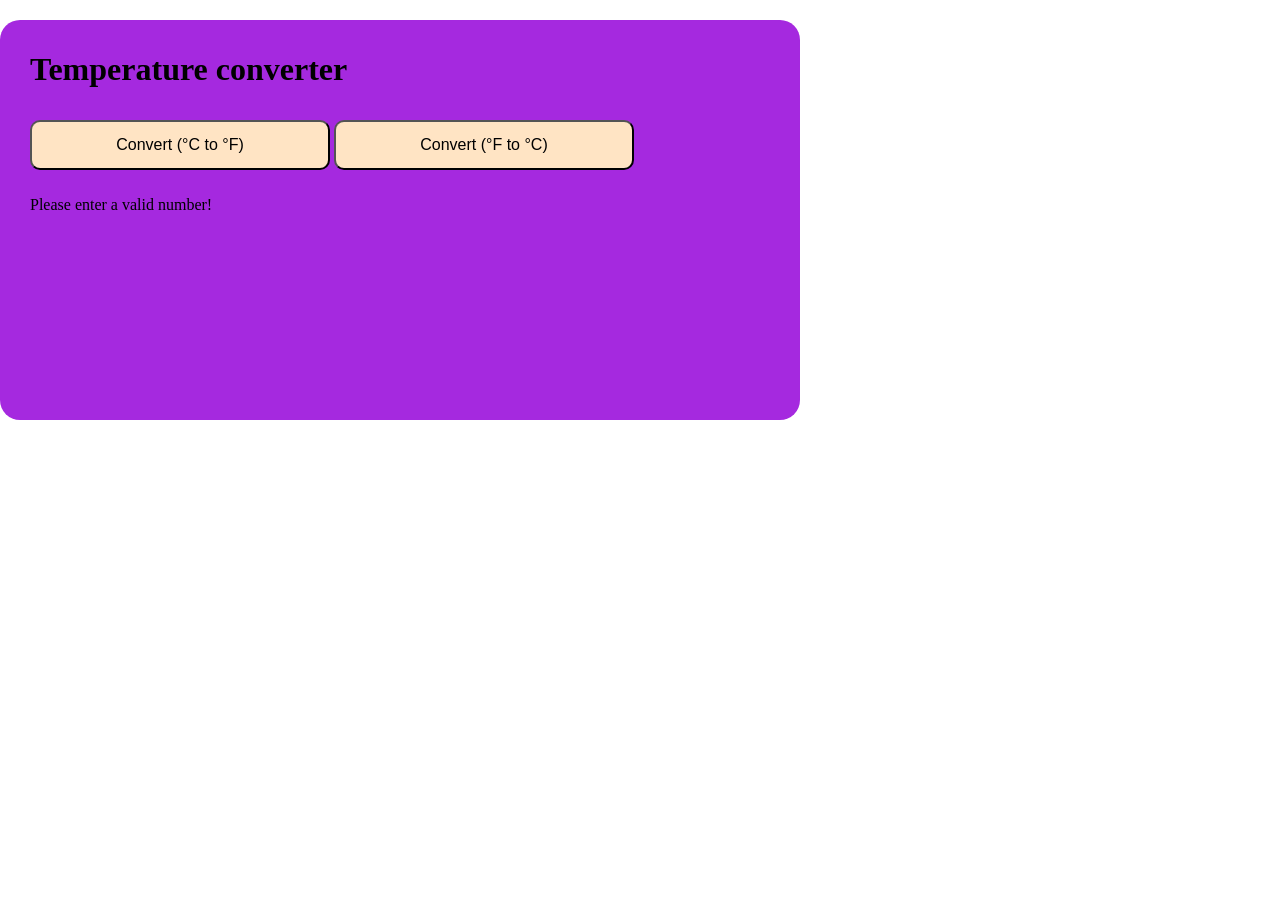
<file: index.html>
<!DOCTYPE html>
<html lang="en">
<head>
  <meta charset="UTF-8" />
  <meta name="viewport" content="width=device-width, initial-scale=1" />
  <title>Temperature Converter</title>
  <style>
    body {
      margin: 0;
      padding: 0;
    }
    .container {
      width: 800px;
      height: 400px;
      border-radius: 20px;
      background-color: rgb(165, 41, 223);
    }
    .items {
      margin: 20px;
      padding: 10px;
    }
    input {
      background-color: bisque;
      width: 300px;
      height: 50px;
      border-radius: 10px;
      margin: 10px 0;
      cursor: pointer;
      font-size: 16px;
    }
  </style>
</head>
<body>
  <div class="container">
    <div class="items">
      <h1>Temperature converter</h1>
      <input type="button" onclick="convertToF()" value="Convert (°C to °F)" />
      <input type="button" onclick="convertToC()" value="Convert (°F to °C)" />
      <p class="inputTemp"></p>
      <h2 class="celsius"></h2>
      <h2 class="fahrenheit"></h2>
    </div>
  </div>
  <script>
    let number = parseFloat(prompt("Enter temperature:"));
    let inputTemp = document.getElementsByClassName("inputTemp")[0];
    let heading1 = document.getElementsByClassName("celsius")[0];
    let heading2 = document.getElementsByClassName("fahrenheit")[0];

    if (isNaN(number)) {
      inputTemp.innerHTML = "Please enter a valid number!";
    } else {
      inputTemp.innerHTML = `Entered temperature is ${number}`;
    }

    function convertToC() {
      if (isNaN(number)) {
        heading1.innerHTML = "";
        return;
      }
      let C = (number - 32) * (5 / 9);
      heading1.innerHTML = `The °F to °C converted temperature is ${C.toFixed(2)}°C`;
      heading2.innerHTML = "";
    }

    function convertToF() {
      if (isNaN(number)) {
        heading2.innerHTML = "";
        return;
      }
      let F = (number * 9) / 5 + 32;
      heading2.innerHTML = `The °C to °F converted temperature is ${F.toFixed(2)}°F`;
      heading1.innerHTML = "";
    }
  </script>
</body>
</html>
</file>
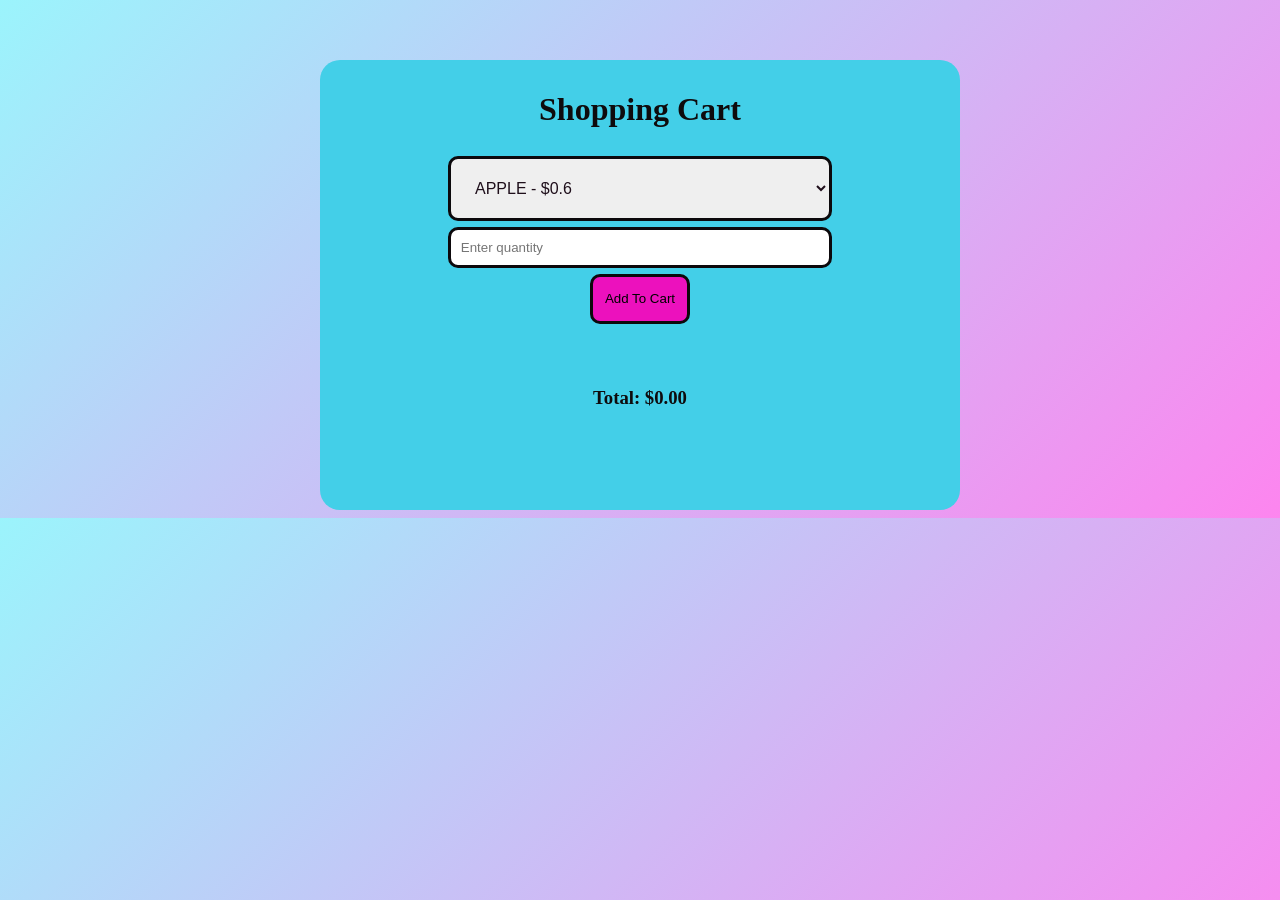
<file: Cart.html>
<!DOCTYPE html>
<html lang="en">

<head>
  <meta charset="UTF-8" />
  <meta name="viewport" content="width=device-width, initial-scale=1.0" />
  <title>Shopping Cart</title>
  <link rel="stylesheet" href="./cart.css" />
</head>

<body>
  <div class="container">
    <div class="items">
      <h1>Shopping Cart</h1>

      <select name="basket" id="basket">
        <option value="apple">APPLE - $0.6</option>
        <option value="orange">ORANGE - $0.4</option>
        <option value="pineapple">PINEAPPLE - $2</option>
        <option value="banana">BANANA - $0.3</option>
      </select>

      <input type="number" class="qty" placeholder="Enter quantity" min="1" />
      <button class="btn">Add To Cart</button>

      <ul class="cart-list"></ul>
      <h3 class="total">Total: $0.00</h3>
    </div>
  </div>

  <script src="./cart.js"></script>
</body>

</html>
</file>
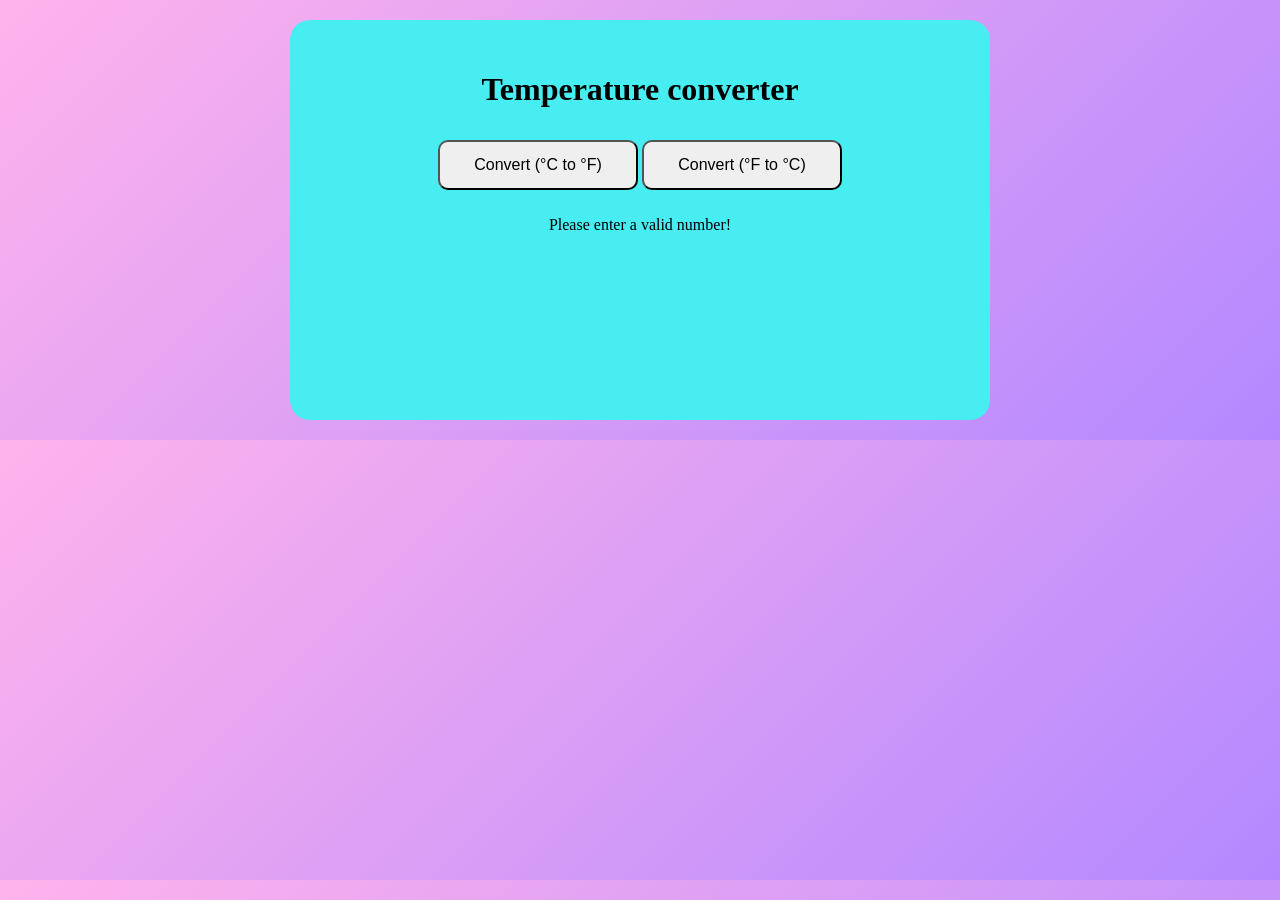
<file: convertTemp.html>
<!DOCTYPE html>
<html lang="en">
<head>
  <meta charset="UTF-8" />
  <meta name="viewport" content="width=device-width, initial-scale=1" />
  <title>Temperature Converter</title>
  <style>
    body {
      margin: 0;
      padding: 0;
      background: linear-gradient(135deg, #ffb3ec, #b388ff);;linear-gradient(135deg, #ffb3ec, #b388ff);
      display: flex;
      justify-content: center;
      text-align: center;
      
    }
    .container {
      width: 700px;
      height: 400px;
      border-radius: 20px;
      background-color: rgb(71, 237, 240);
      margin: 20px;

    }
    .items {
      margin: 20px;
      padding: 10px;
    }
    input {
      background-color: linear-gradient(135deg, #ffb3ec, #b388ff);;
      width: 200px;
      height: 50px;
      border-radius: 10px;
      margin: 10px 0;
      cursor: pointer;
      font-size: 16px;
    }
  </style>
</head>
<body>
  <div class="container">
    <div class="items">
      <h1>Temperature converter</h1>
      <input type="button" onclick="convertToF()" value="Convert (°C to °F)" />
      <input type="button" onclick="convertToC()" value="Convert (°F to °C)" />
      <p class="inputTemp"></p>
      <h2 class="celsius"></h2>
      <h2 class="fahrenheit"></h2>
      <h2 class="climateCheck"></h2>
    </div>
  </div>
  <script>
    let temp  = parseFloat(prompt("Enter temperature:"));
    let inputTemp = document.getElementsByClassName("inputTemp")[0];
    let heading1 = document.getElementsByClassName("celsius")[0];
    let heading2 = document.getElementsByClassName("fahrenheit")[0];
    let WeatherCondition=document.getElementsByClassName("climateCheck")[0];

    if (isNaN(temp)) {
      inputTemp.innerHTML = "Please enter a valid number!";
    } else {
      inputTemp.innerHTML = `Entered temperature is ${temp}`;
    }

    function convertToC() {
      if (isNaN(temp)) {
        heading1.innerHTML = "";
        return;
      }
      let C = (temp - 32) * (5 / 9);
      heading1.innerHTML = `The °F to °C converted temperature is ${C.toFixed(2)}°C`;
      heading2.innerHTML = "";
      if (C > 30) {
        WeatherCondition.innerHTML = "🔥 Hot";
        WeatherCondition.style.color = "red";
      } else if (C >= 15 && C <= 30) {
        WeatherCondition.innerHTML = "🌤️ Warm";
        WeatherCondition.style.color = "orange";
      } else {
        WeatherCondition.innerHTML = "❄️ Cold";
        WeatherCondition.style.color = "blue";
      }
    }

    function convertToF() {
      if (isNaN(temp)) {
        heading2.innerHTML = "";
        return;
      }
      let F = (temp * 9) / 5 + 32;
      heading2.innerHTML = `The °C to °F converted temperature is ${F.toFixed(2)}°F`;
      heading1.innerHTML = "";
      WeatherCondition.innerHTML="";
      if (F > 86) {
        WeatherCondition.innerHTML = "🔥 Hot";
        WeatherCondition.style.color = "red";
      } else if (F >= 59 && F <= 86) {
        WeatherCondition.innerHTML = "🌤️ Warm";
        WeatherCondition.style.color = "orange";
      } else {
        WeatherCondition.innerHTML = "❄️ Cold";
        WeatherCondition.style.color = "blue";
      }
    }
  </script>
</body>
</html>
</file>
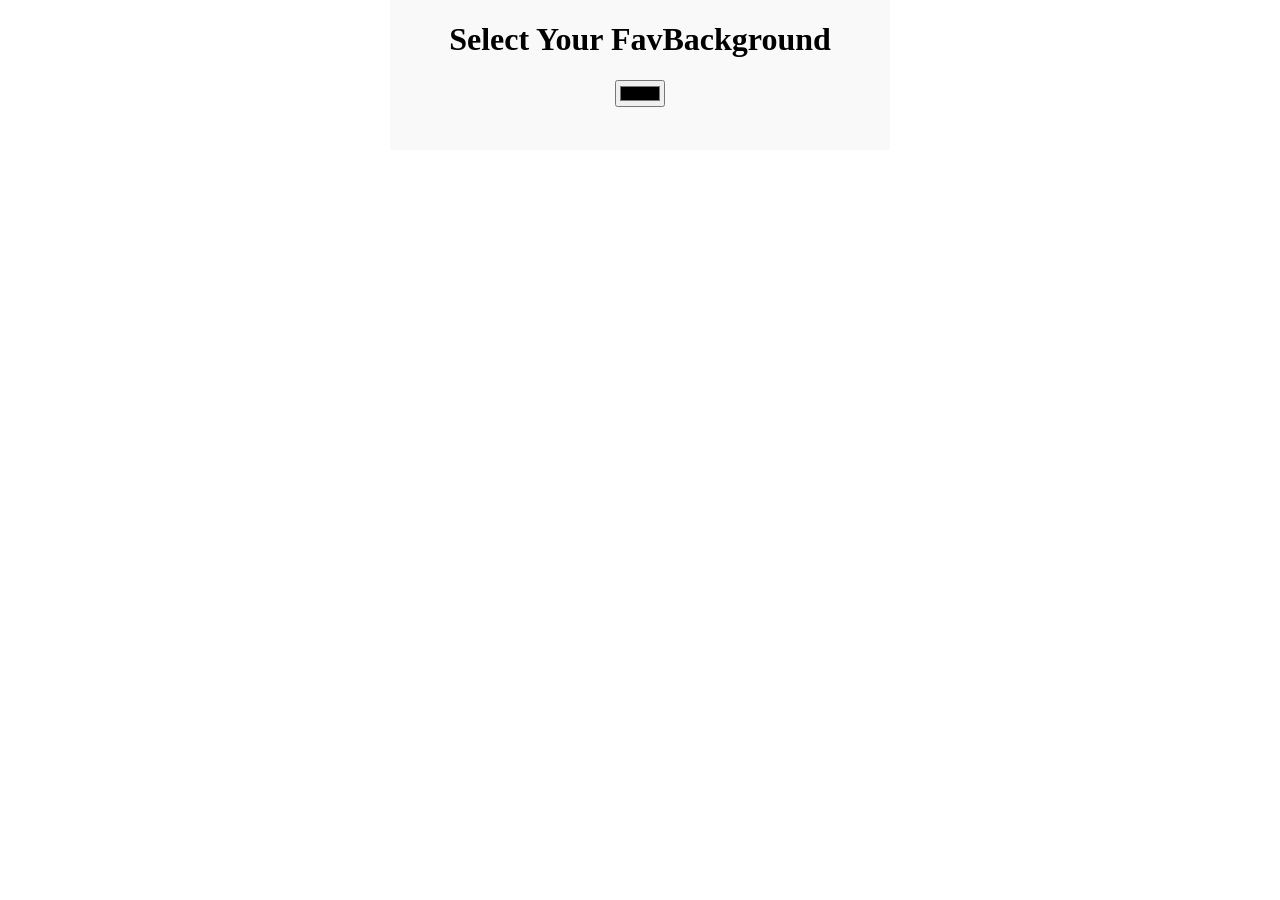
<file: favBackground.html>
<!DOCTYPE html>
<html lang="en">

<head>
 <meta charset="UTF-8">
 <meta name="viewport" content="width=device-width, initial-scale=1.0">
 <title>FavBackground selector</title>
 <style>
  body {
   margin: 0%;
   padding: 0%;
   display: flex;
   justify-content: center;
  }

  .container {
   width: 500px;
   height: 150px;
   background-color: rgb(249, 249, 249);
   text-align: center;
  }
 </style>
</head>

<body>
 <div class="container">
  <h1>Select Your FavBackground</h1>
  <div class="btn">
   <input type="color" oninput="changeBG()" id="colorPick">
  </div>
 </div>
 <script>
  function changeBG() {
   let pickCol = document.querySelector("#colorPick").value;
   document.body.style.backgroundColor = pickCol;
  }
 </script>
</body>

</html>
</file>
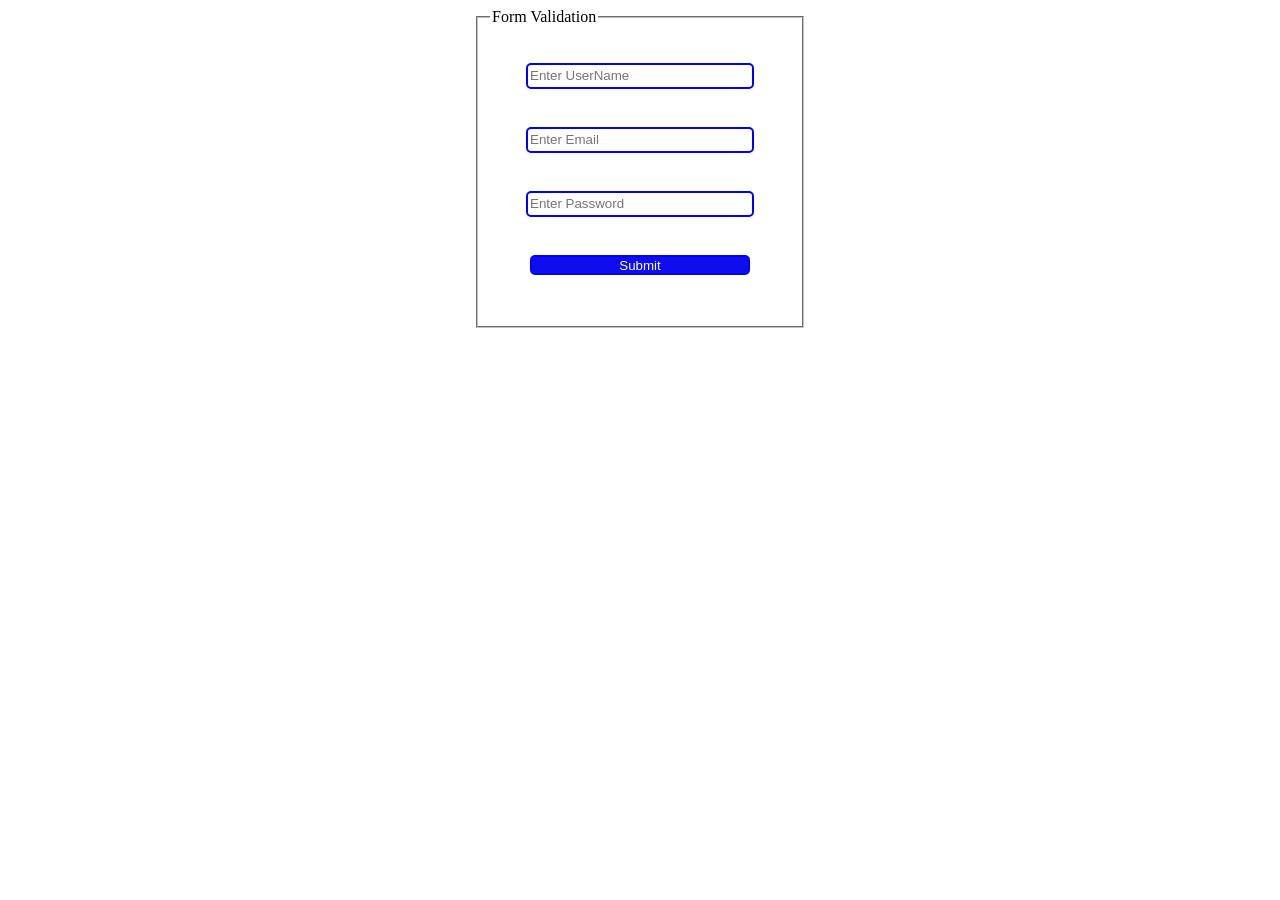
<file: formValidation.html>
<!DOCTYPE html>
<html lang="en">

<head>
  <meta charset="UTF-8">
  <title>Document</title>
  <style>
    body {
      display: flex;
      justify-content: center;
      align-items: center;
    }

    fieldset {
      width: 300px;
      height: 300px;
      display: flex;
      justify-content: center;
      align-items: center;
      flex-direction: column;
      gap: 10px;
    }

    input {
      width: 220px;
      height: 20px;
      border-radius: 5px;
      border: 2px solid blue;
    }

    .Submit {
      background-color: rgb(13, 13, 237);
      cursor: pointer;
      color: white;
    }

    .Submit:hover {
      background-color: rgb(143, 224, 231);
    }

    .message {
      color: red;
    }
  </style>
</head>

<body>
  <form action="">
    <fieldset>
      <legend>Form Validation</legend>
      <input type="text" class="Name" placeholder="Enter UserName" required>
      <br />
      <input type="email" class="Email" placeholder="Enter Email" required>
      <br />
      <input type="password" class="Password" placeholder="Enter Password" required>
      <br />
      <input type="submit" class="Submit" value="Submit">
      <div class="message"></div>
    </fieldset>
  </form>
  <script>
    let name = document.querySelector(".Name");
    let Password = document.querySelector(".Password");
    let message = document.querySelector(".message");
    name.addEventListener('change', () => {

      if (name.value.length <= 8) {
        message.innerHTML = "Invalid Name!Enter Full Name";
      }
      else if (name.value.length >= 20) {
        message.innerHTML = "Invalid Name!Name must be less 21 characters";
      }
      else {
        message.innerHTML = "";
      }
    })
    Password.addEventListener('change', () => {
      message.innerHTML = "";
      let pass = Password.value;
      var lowercase = /[a-z]/g;
      var uppercase = /[A-Z]/g;
      var number = /[0-9]/g;
      if (!pass.match(lowercase) || !pass.match(uppercase) || !pass.match(number) || pass.length < 8) {
        message.innerHTML = "Invalid Password!";
      }
      else if (pass.length > 15) {
        message.innerHTML = "Invalid Password!Password must be less 15 characters";
      }
      else {
        message.innerHTML = "";
      }
    })
  </script>
</body>

</html>
</file>
<file: cart.css>
body {
  background: linear-gradient(135deg, rgb(155, 244, 252), #fd85ef);
  display: flex;
  justify-content: center;
  align-items: center;
  flex-direction: column;
  margin-top: 10px;
}
.container {
  width: 50vw;
  height: 50vh;
  background-color: rgb(67, 207, 232);
  display: flex;
  justify-content: center;
  margin-top: 50px;
  border-radius: 20px;
  text-align: center;
  color: #0e0b0d;
}
.items {
  margin: 10px;
  border-radius: 10px;
  display: flex;
  flex-direction: column;
  align-items: center;
  gap: 6px;
}
select {
  width: 30vw;
  border-radius: 10px;
  font-size: medium;
  padding: 20px;
  color: #1f0f1b;
  border: 3px solid #0c090c;
  font-family: "Franklin Gothic Medium", "Arial Narrow", Arial, sans-serif;
}
.qty {
  width: 28vw;
  border-radius: 10px;
  border: 3px solid #0c090c;
  padding: 10px;
}
.btn {
  height: 50px;
  width: 100px;
  border-radius: 10px;
  border: 3px solid #0c090c;
  background-color: rgb(236, 17, 189);
}
.btn:hover {
  background-color: red;
  cursor: pointer;
}
</file>
